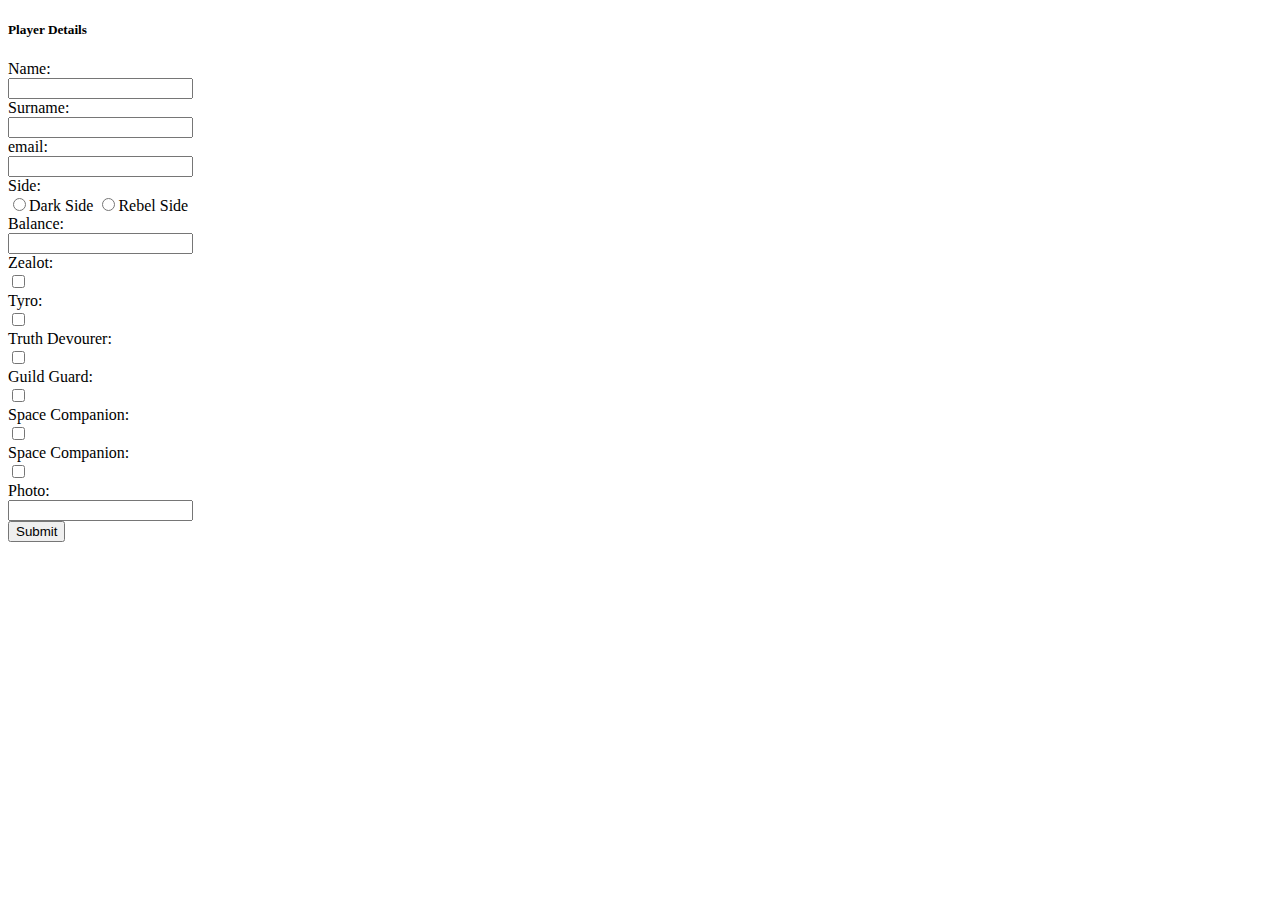
<file: src/main/resources/templates/playerform.html>
<!DOCTYPE html>
<html xmlns:th="http://www.thymeleaf.org">
<head lang="en">
  <title>Ryanair Wars Player Info</title>
  <!--/*/ <th:block th:include="fragments/headerinc :: head"></th:block> /*/-->
</head>
<body>
  <div class="container">
    <!--/*/ <th:block th:include="fragments/header :: header"></th:block> /*/-->
    <h5>Player Details</h5>
    <div>
        <form class="form-horizontal" th:object="${player}" th:action="@{/player}" method="post">
          <input type="hidden" th:field="*{id}"/>
          <input type="hidden" th:field="*{version}"/>

          <div class="form-group">
            <label class="col-sm-2 control-label">Name:</label>
            <div class="col-sm-10">
              <input type="text" class="form-control" th:field="*{name}"/>
            </div>
          </div>
          <div class="form-group">
            <label class="col-sm-2 control-label">Surname:</label>
            <div class="col-sm-10">
              <input type="text" class="form-control" th:field="*{surname}"/>
            </div>
          </div>
          <div class="form-group">
            <label class="col-sm-2 control-label">email:</label>
            <div class="col-sm-10">
              <input type="text" class="form-control" th:field="*{email}"/>
            </div>
          </div>
          <div class="form-group">
            <label class="col-sm-2 control-label">Side:</label>
            <div class="col-sm-10">
              <input type="radio" class="form-control" value="1" th:field="*{darkSide}"/>Dark Side
              <input type="radio" class="form-control" value="0" th:field="*{darkSide}"/>Rebel Side
            </div>
          </div>
          <div class="form-group">
            <label class="col-sm-2 control-label">Balance:</label>
            <div class="col-sm-10">
              <input type="text" class="form-control" th:field="*{coins}"/>
            </div>
          </div>
          <div class="form-group">
            <label class="col-sm-2 control-label">Zealot:</label>
            <div class="col-sm-10">
              <input type="checkbox" class="form-control" th:field="*{zealot}"/>
            </div>
          </div>
          <div class="form-group">
            <label class="col-sm-2 control-label">Tyro:</label>
            <div class="col-sm-10">
              <input type="checkbox" class="form-control" th:field="*{tyro}"/>
            </div>
          </div>
          <div class="form-group">
            <label class="col-sm-2 control-label">Truth Devourer:</label>
            <div class="col-sm-10">
              <input type="checkbox" class="form-control" th:field="*{truthDevourer}"/>
            </div>
          </div>
          <div class="form-group">
            <label class="col-sm-2 control-label">Guild Guard:</label>
            <div class="col-sm-10">
              <input type="checkbox" class="form-control" th:field="*{guildGuard}"/>
            </div>
          </div>
          <div class="form-group">
            <label class="col-sm-2 control-label">Space Companion:</label>
            <div class="col-sm-10">
              <input type="checkbox" class="form-control" th:field="*{spaceCompanion}"/>
            </div>
          </div>
          <div class="form-group">
            <label class="col-sm-2 control-label">Space Companion:</label>
            <div class="col-sm-10">
              <input type="checkbox" class="form-control" th:field="*{tribalLeader}"/>
            </div>
          </div>
          <div class="form-group">
            <label class="col-sm-2 control-label">Photo:</label>
            <div class="col-sm-10">
              <input type="text" class="form-control" th:field="*{photoFile}"/>
            </div>
          </div>
          <div class="row">
            <button type="submit" class="btn btn-default">Submit</button>
          </div>
        </form>
    </div>
  </div>
</file>
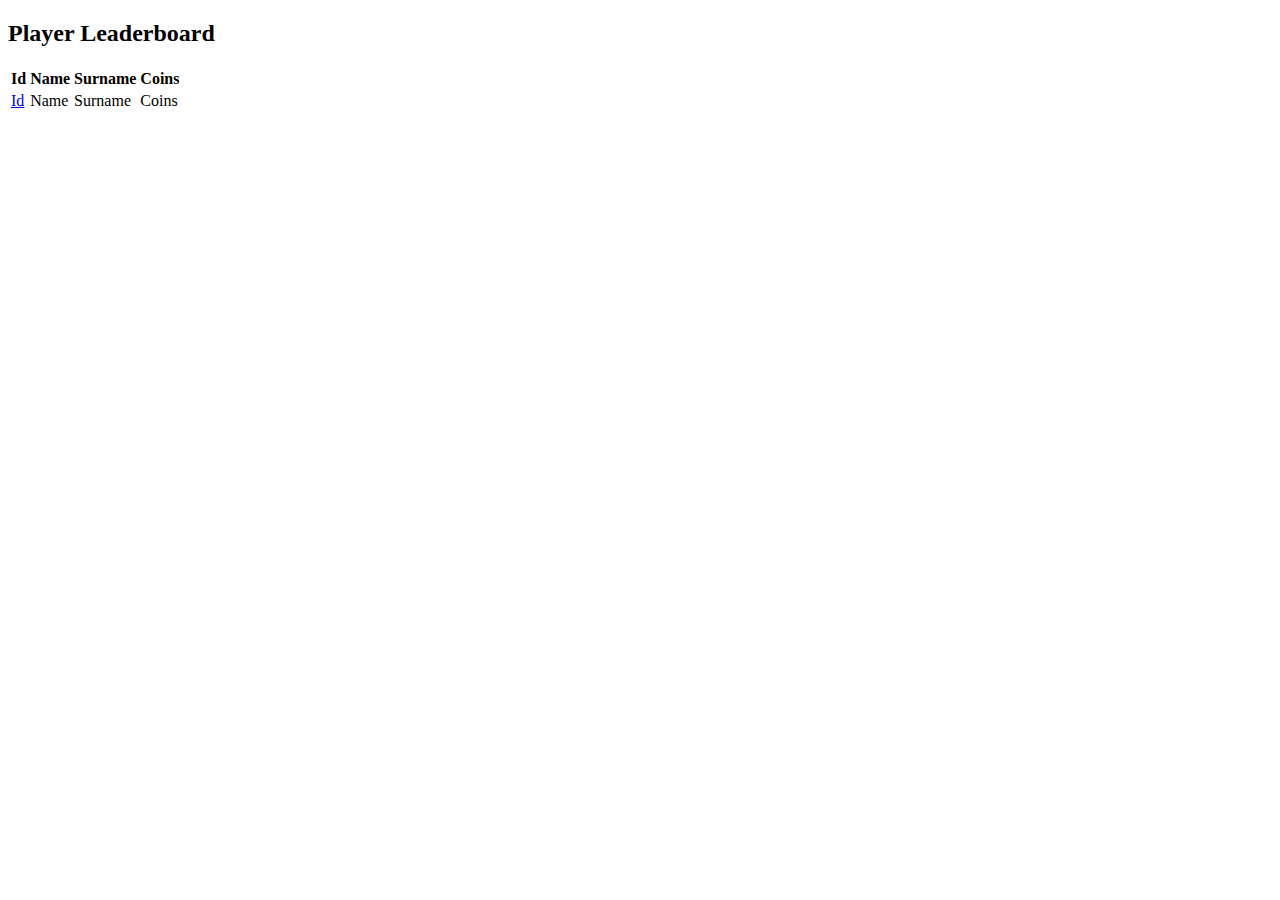
<file: src/main/resources/templates/players.html>
<!DOCTYPE html>
<html xmlns:th="http://www.thymeleaf.org">
<head lang="en">

    <title>RYR Wars Leaderboards</title>

    <!--/*/ <th:block th:include="fragments/headerinc :: head"></th:block> /*/-->
</head>
<body>
<div class="container">
    <!--/*/ <th:block th:include="fragments/header :: header"></th:block> /*/-->
    <div th:if="${not #lists.isEmpty(players)}">
        <h2>Player Leaderboard</h2>
        <table class="table table-striped">
            <tr>
                <th>Id</th>
                <th>Name</th>
                <th>Surname</th>
                <th>Coins</th>
            </tr>
            <tr th:each="player : ${players}">
                <td th:text="${player.id}"><a href="/player/${player.id}">Id</a></td>
                <td th:text="${player.name}">Name</td>
                <td th:text="${player.surname}">Surname</td>
                <td th:text="${player.coins}">Coins</td>
            </tr>
        </table>

    </div>
</div>

</body>
</html>
</file>
